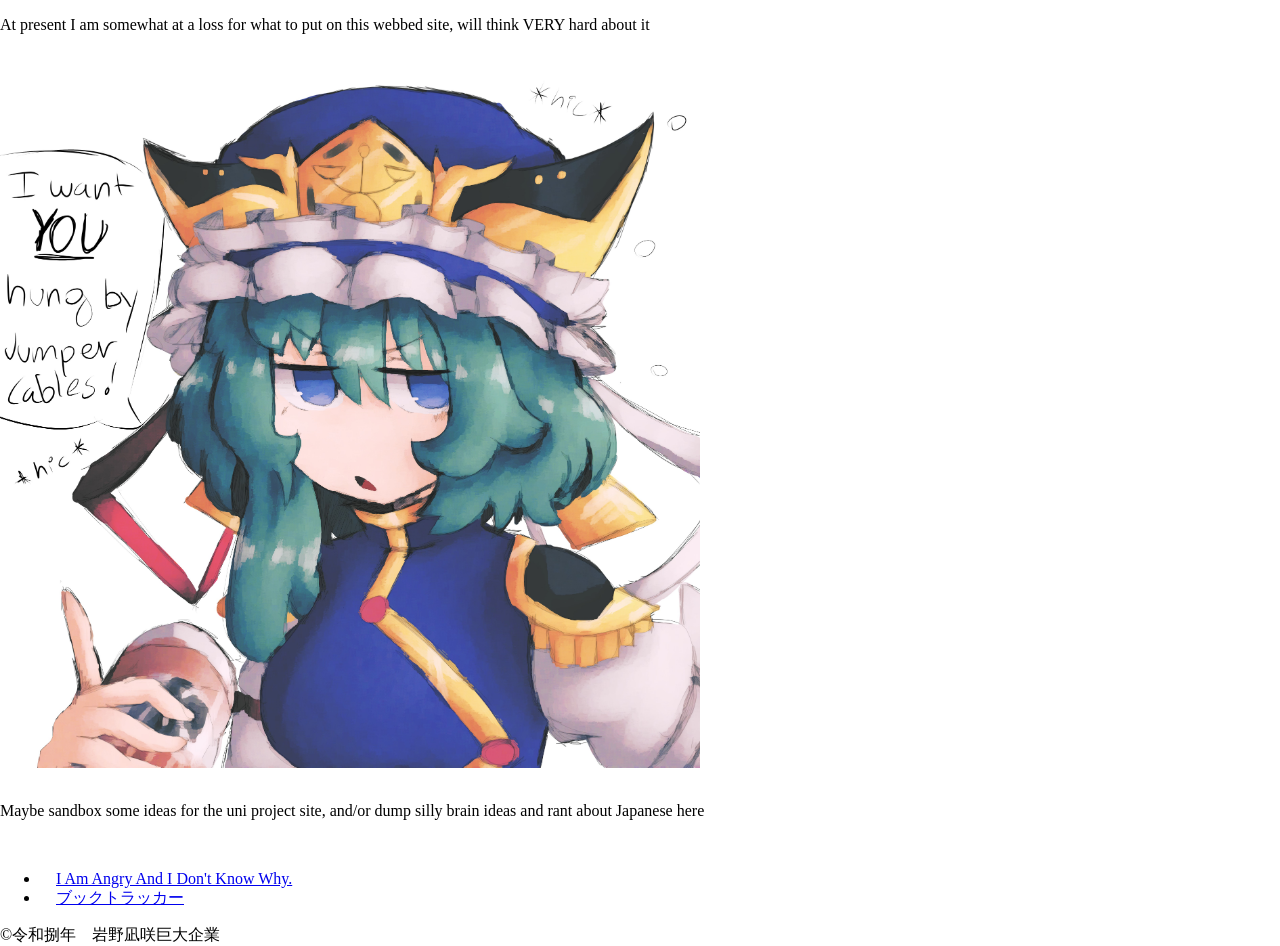
<file: index.html>
<!DOCTYPE html>

<html lang="en">
    <head>
        <meta charset="utf-8">
        <title>Estrela</title>
        <link rel="stylesheet" href="styles.css">
    </head>
    <body>
        <p>At present I am somewhat at a loss for what to put on this webbed site, will think VERY hard about it</p>

        <br>

        <img style="width: 700px; height: auto;" src="resources/pawesome_images/I want you hung by jumper cables.jpg" alt="Drawing of Yamaxanadu: Shiki Eiki from Touhou holding an alcoholic drink and being visibly drunk and upset pointing at you and saying 'I want YOU hung by jumper cables!'">

        <br>

        <p>Maybe sandbox some ideas for the uni project site, and/or dump silly brain ideas and rant about Japanese here</p>

        <br>

        <ul>
            <li><a href="HTML/i_am_angry_and_i_dont_know_why.html" target="_blank">I Am Angry And I Don't Know Why.</a></li>
            <li><a href="HTML/book_tracker.html">ブックトラッカー</a></li>
        </ul>

        <footer>
            ©令和捌年　岩野凪咲巨大企業
        </footer>
    </body>
</html>
</file>
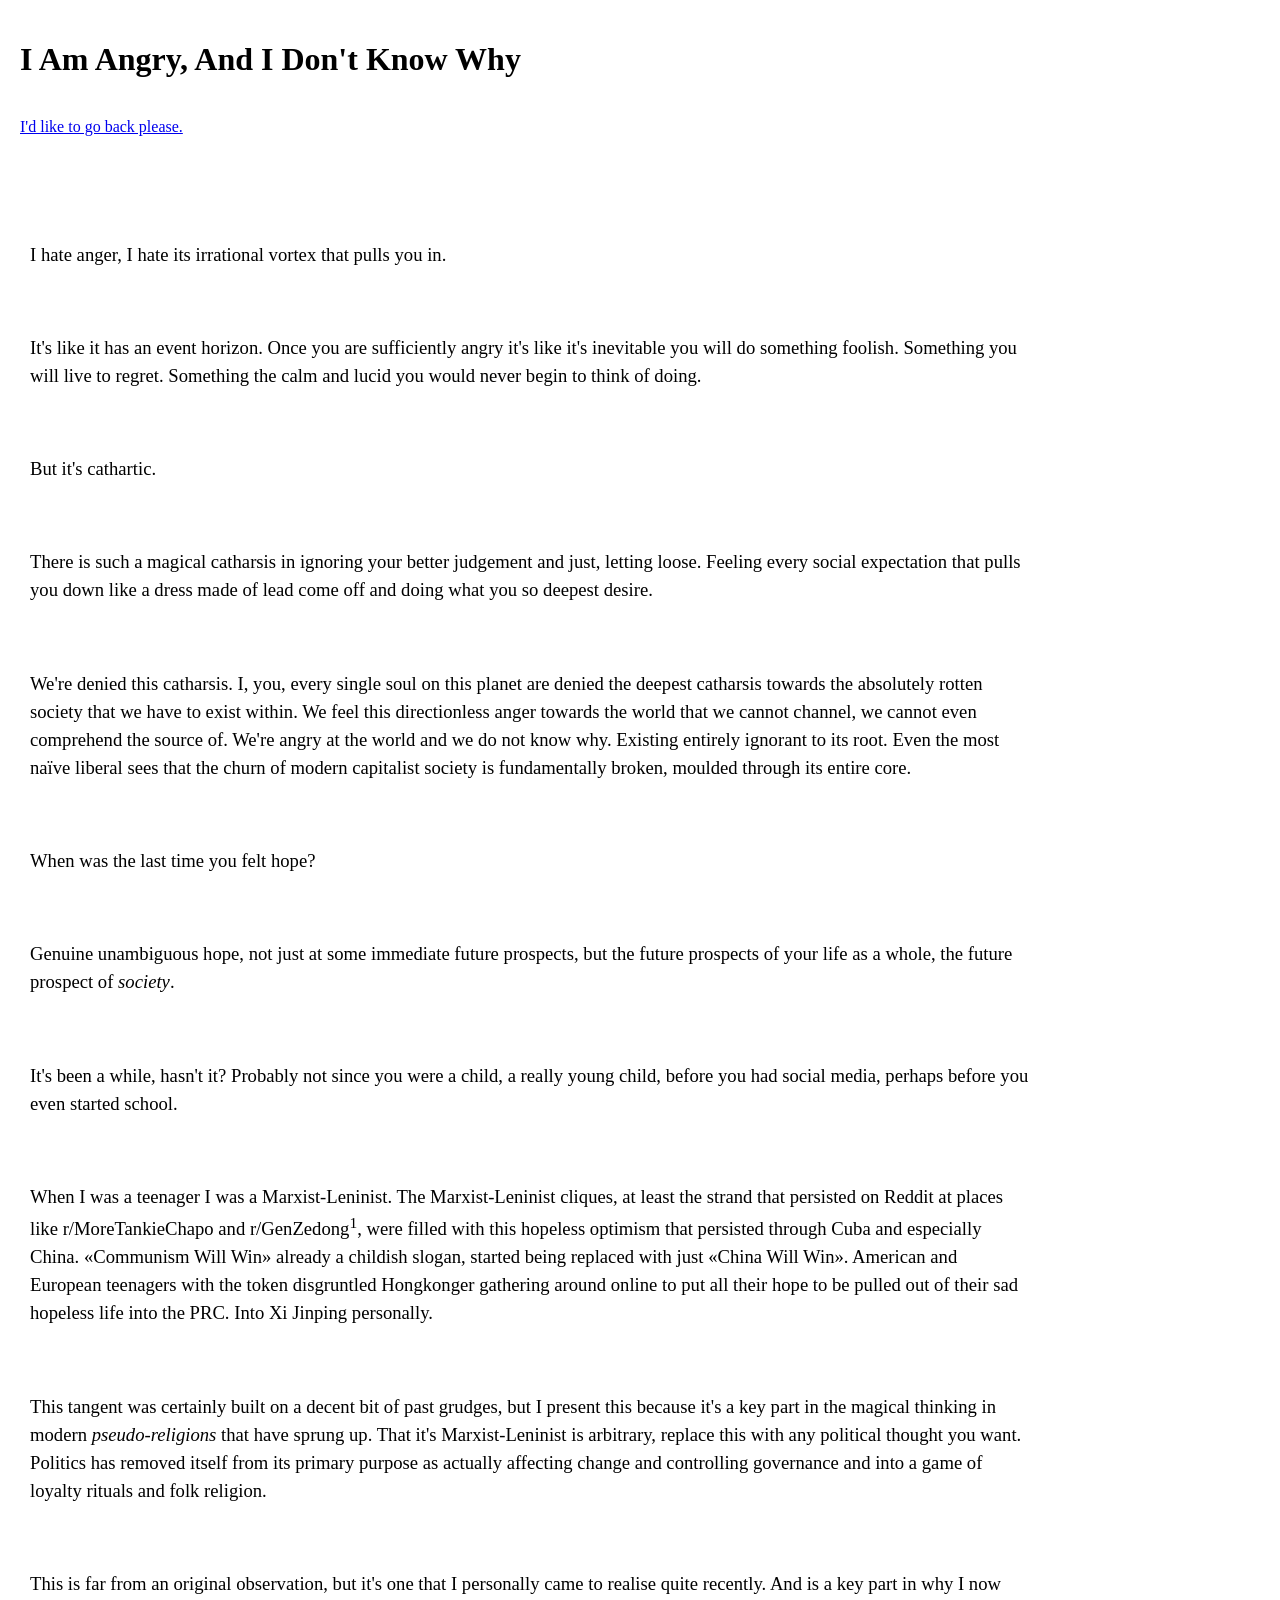
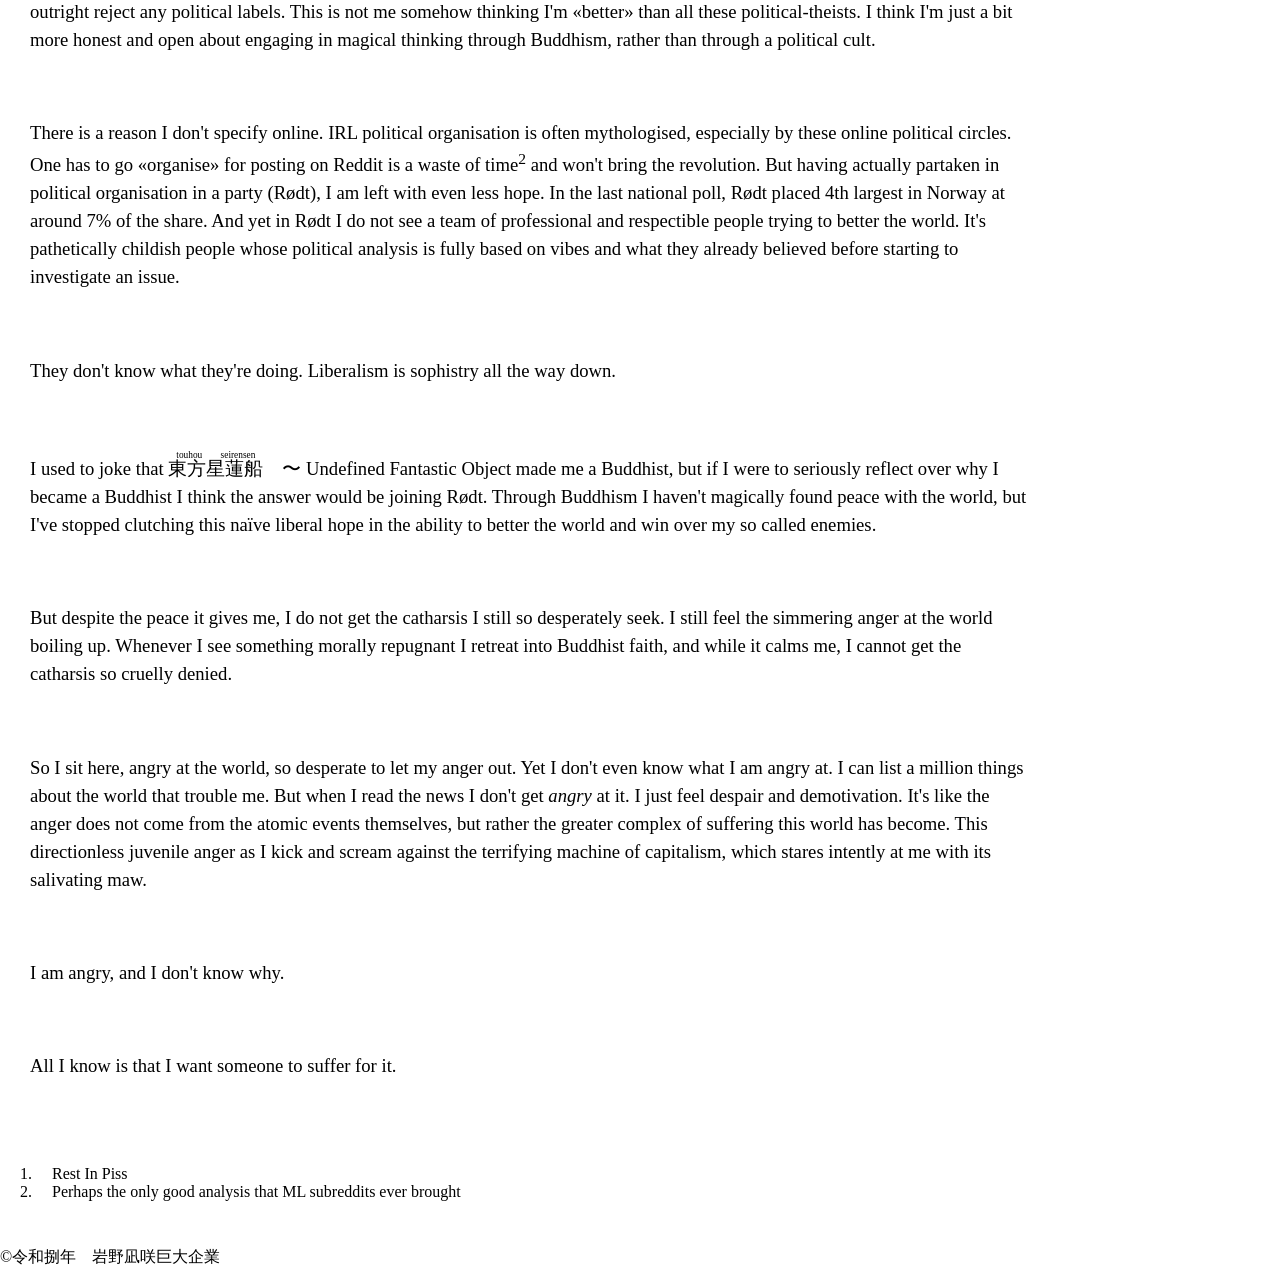
<file: HTML/i_am_angry_and_i_dont_know_why.html>
<!DOCTYPE html>

<html lang="en">
    <head>
        <meta charset="utf-8">
        <title>I Am Angry And I Don't Know Why</title>
        <link rel="stylesheet" href="../styles.css">
    </head>
    <body>
        <div class="page-header">
            <h1>I Am Angry, And I Don't Know Why</h1>

            <br>

            <a href="../index.html">I'd like to go back please.</a>
        </div>

        <main class="blog-body"> <!-- Fast and loose HTML and CSS, I want to get my ideas out first that's what matters -->
            <br>

            <br>

            <p>I hate anger, I hate its irrational vortex that pulls you in.</p>

            <br>
            
            <p>It's like it has an event horizon. Once you are sufficiently angry it's like it's inevitable you will do something foolish. Something you will live to regret. Something the calm and lucid you would never begin to think of doing.</p>

            <br>

            <p>But it's cathartic.</p>

            <br>
    
            <p>There is such a magical catharsis in ignoring your better judgement and just, letting loose. Feeling every social expectation that pulls you down like a dress made of lead come off and doing what you so deepest desire.</p>

            <br>

            <p>We're denied this catharsis. I, you, every single soul on this planet are denied the deepest catharsis towards the absolutely rotten society that we have to exist within. We feel this directionless anger towards the world that we cannot channel, we cannot even comprehend the source of. We're angry at the world and we do not know why. Existing entirely ignorant to its root. Even the most naïve liberal sees that the churn of modern capitalist society is fundamentally broken, moulded through its entire core.</p>

            <br>

            <p>When was the last time you felt hope?</p>

            <br>

            <p>Genuine unambiguous hope, not just at some immediate future prospects, but the future prospects of your life as a whole, the future prospect of <em>society</em>.</p>

            <br>

            <p>It's been a while, hasn't it? Probably not since you were a child, a really young child, before you had social media, perhaps before you even started school.</p>

            <br>

            <p>When I was a teenager I was a Marxist-Leninist. The Marxist-Leninist cliques, at least the strand that persisted on Reddit at places like r/MoreTankieChapo and r/GenZedong<sup>1</sup>, were filled with this hopeless optimism that persisted through Cuba and especially China. «Communism Will Win» already a childish slogan, started being replaced with just «China Will Win». American and European teenagers with the token disgruntled Hongkonger gathering around online to put all their hope to be pulled out of their sad hopeless life into the PRC. Into Xi Jinping personally.</p>

            <br>

            <p>This tangent was certainly built on a decent bit of past grudges, but I present this because it's a key part in the magical thinking in modern <em>pseudo-religions</em> that have sprung up. That it's Marxist-Leninist is arbitrary, replace this with any political thought you want. Politics has removed itself from its primary purpose as actually affecting change and controlling governance and into a game of loyalty rituals and folk religion.</p>

            <br>

            <p>This is far from an original observation, but it's one that I personally came to realise quite recently. And is a key part in why I now outright reject any political labels. This is not me somehow thinking I'm «better» than all these political-theists. I think I'm just a bit more honest and open about engaging in magical thinking through Buddhism, rather than through a political cult.</p>

            <br>

            <p>There is a reason I don't specify online. IRL political organisation is often mythologised, especially by these online political circles. One has to go «organise» for posting on Reddit is a waste of time<sup>2</sup> and won't bring the revolution. But having actually partaken in political organisation in a party (Rødt), I am left with even less hope. In the last national poll, Rødt placed 4th largest in Norway at around 7% of the share. And yet in Rødt I do not see a team of professional and respectible people trying to better the world. It's pathetically childish people whose political analysis is fully based on vibes and what they already believed before starting to investigate an issue.</p>

            <br>

            <p>They don't know what they're doing. Liberalism is sophistry all the way down.</p>

            <br>

            <p>I used to joke that <ruby>東方星蓮船<rt>touhou seirensen</rt></ruby>　〜 Undefined Fantastic Object made me a Buddhist, but if I were to seriously reflect over why I became a Buddhist I think the answer would be joining Rødt. Through Buddhism I haven't magically found peace with the world, but I've stopped clutching this naïve liberal hope in the ability to better the world and win over my so called enemies.</p>

            <br>

            <p>But despite the peace it gives me, I do not get the catharsis I still so desperately seek. I still feel the simmering anger at the world boiling up. Whenever I see something morally repugnant I retreat into Buddhist faith, and while it calms me, I cannot get the catharsis so cruelly denied.</p>

            <br>

            <p>So I sit here, angry at the world, so desperate to let my anger out. Yet I don't even know what I am angry at. I can list a million things about the world that trouble me. But when I read the news I don't get <em>angry</em> at it. I just feel despair and demotivation. It's like the anger does not come from the atomic events themselves, but rather the greater complex of suffering this world has become. This directionless juvenile anger as I kick and scream against the terrifying machine of capitalism, which stares intently at me with its salivating maw.</p>

            <br>

            <p>I am angry, and I don't know why.</p>
            
            <br>

            <p>All I know is that I want someone to suffer for it.</p>
        </main>

        <div class="footnotes">
            <ol>
                <li>Rest In Piss</li>
                <li>Perhaps the only good analysis that ML subreddits ever brought</li>
            </ol>
        </div>
        
        <footer>
            ©令和捌年　岩野凪咲巨大企業
        </footer>
    </body>
</html>
</file>
<file: styles.css>
@font-face {
    font-family: "TakaoPMincho";
    src: url("/fonts/TakaoPMincho.ttf") format("ttf");
    font-weight: 400;
    font-style: normal;
    font-display: swap;
}

@font-face {
    font-family: "TakaoPGothic";
    src: url("/fonts/TakaoPGothic.ttf") format("ttf");
    font-weight: 400;
    font-style: normal;
    font-display: swap;
}

* {
    font-family: "TakaoPMincho", serif; /* Silly, but I want it all serifed rn and idc about procedure this is MY webbed site */
    box-sizing: border-box;
}

body {
    display: flex;
    min-height: 100vh;
    flex-direction: column;
    padding: 0;
    margin: 0;
}

footer {
    margin-top: auto;
}

ol, li {
    padding-left: 1rem;
}

table {
    border-collapse: collapse;
}

td, th {
    padding: 5px;
}

.page-header {
    margin: 20px;
    margin-bottom: 0;
}

.blog-body {
    margin: 30px;
    font-size: 14pt;
    max-width: 1000px;
    line-height: 1.5;
}

.footnotes {
    margin: 20px;
    margin-bottom: 30px;
}

#sum-row > td {
    border-top: 1px solid black;
}
</file>
